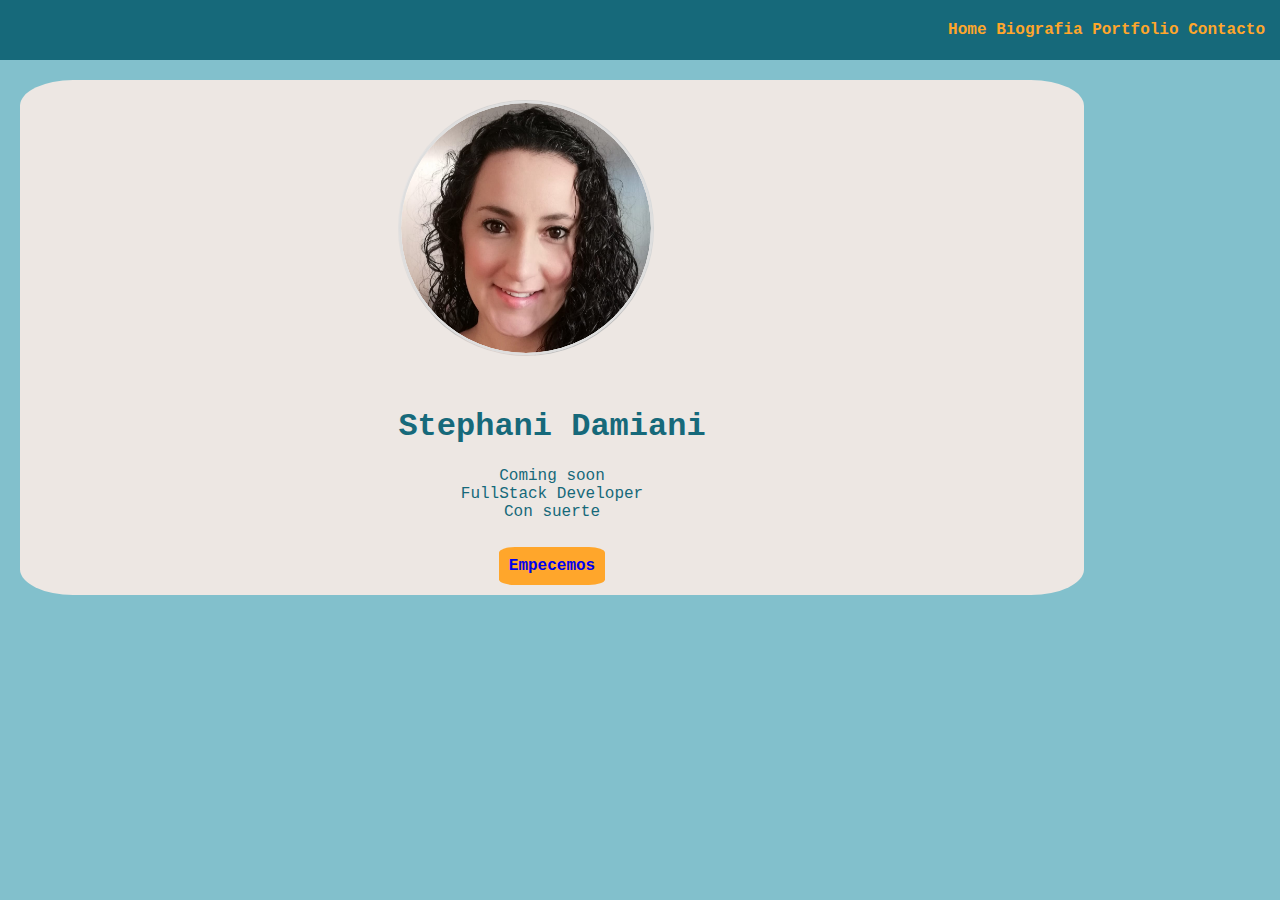
<file: index.html>
<!DOCTYPE html>
<html lang="en">

<head>
    <meta charset="UTF-8">
    <meta name="viewport" content="width=device-width, initial-scale=1.0">
    <title>Stephani Damiani</title>
    <link rel="stylesheet" href="./style.css">
    <link rel="icon" href="./assets/Steph.png">
</head>

<body>
    <header>
        <nav>
            <ul>
                <li><a href="#"><b>Home</b></a></li>
                <li><a href="./pages/biografia.html"><b>Biografia</b></a></li>
                <li><a href="./pages/portfolio.html"><b>Portfolio</b></a></li>
                <li><a href="./pages/contact.html"><b>Contacto</b></a></li>
            </ul>
        </nav>
    </header>
    <main class="cuerpoPagina">
        <article id="tarjetaPresentacion">
            <img src="./assets/Steph.png" alt="Stephani Damiani" id="fotoPortada">
            <p>
            <div id="presentacion">
                <h1>Stephani Damiani</h1>
                <p>Coming soon<br>
                    FullStack Developer <br>
                    Con suerte</p>
            </div>
            </p>
            <div class="botones">
                <a href="./pages/biografia.html"><b>Empecemos</b></a>
            </div>
        </article>
    </main>
    <footer>
    </footer>
</body>

</html>
</file>
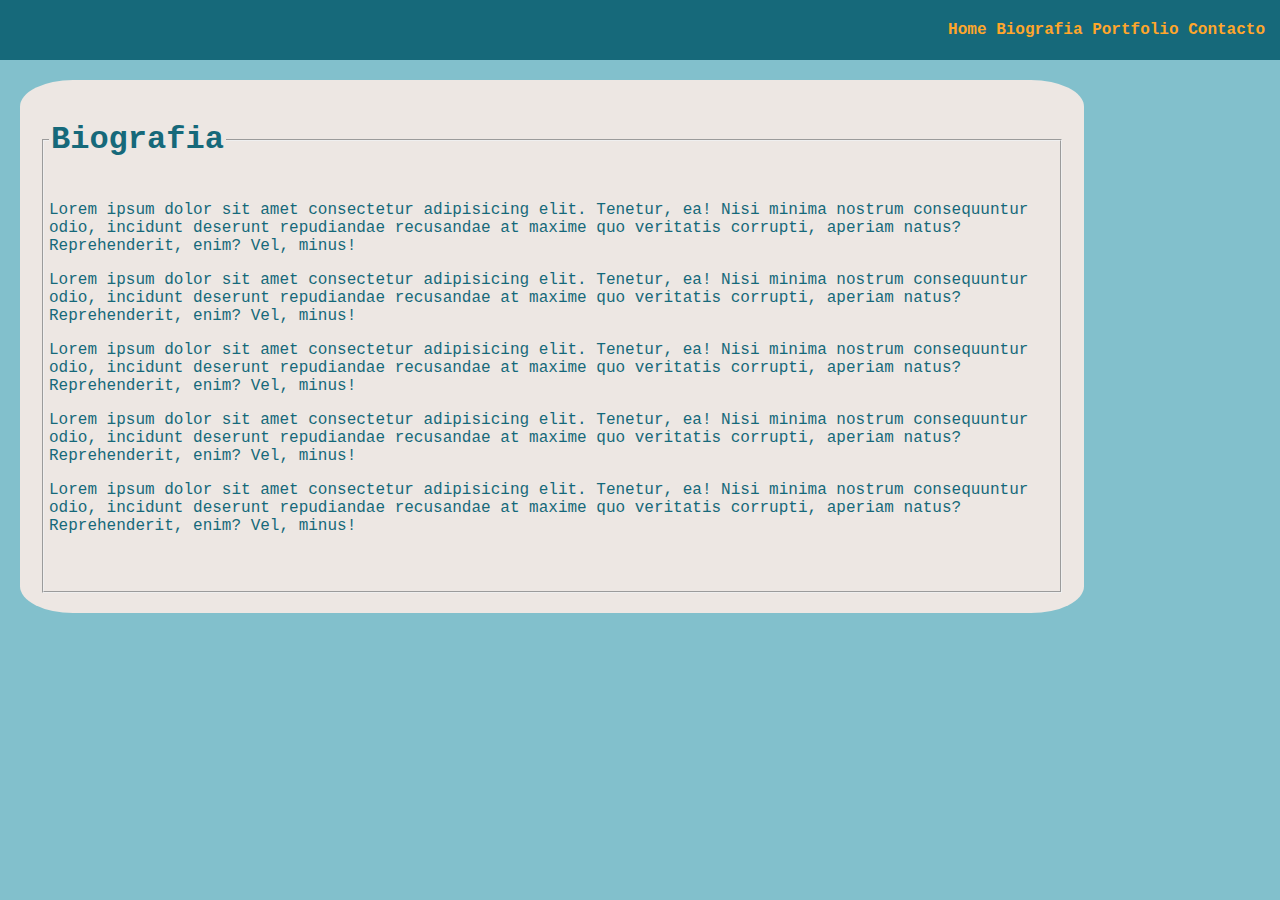
<file: pages/biografia.html>
<!DOCTYPE html>
<html lang="en">

<head>
    <meta charset="UTF-8">
    <meta name="viewport" content="width=device-width, initial-scale=1.0">
    <title>Biografia</title>
    <link rel="stylesheet" href="../style.css">
</head>

<body>
    <header>
        <nav>
            <ul>
                <li><a href="../index.html"><b>Home</b></a></li>
                <li><a href="#"><b>Biografia</b></a></li>
                <li><a href="./portfolio.html"><b>Portfolio</b></a></li>
                <li><a href="./contact.html"><b>Contacto</b></a></li>
            </ul>
        </nav>
    </header>
    <main class="cuerpoPagina">
        <fieldset>
        <legend><h1>Biografia</h1></legend>

        <p>Lorem ipsum dolor sit amet consectetur adipisicing elit. Tenetur, ea! Nisi minima nostrum consequuntur odio, incidunt deserunt repudiandae recusandae at maxime quo veritatis corrupti, aperiam natus? Reprehenderit,
            enim? Vel, minus!</p>

        <p>Lorem ipsum dolor sit amet consectetur adipisicing elit. Tenetur, ea! Nisi minima nostrum consequuntur odio,
            incidunt deserunt repudiandae recusandae at maxime quo veritatis corrupti, aperiam natus? Reprehenderit,
            enim? Vel, minus!</p>

        <p>Lorem ipsum dolor sit amet consectetur adipisicing elit. Tenetur, ea! Nisi minima nostrum consequuntur odio,
            incidunt deserunt repudiandae recusandae at maxime quo veritatis corrupti, aperiam natus? Reprehenderit,
            enim? Vel, minus!</p>

        <p>Lorem ipsum dolor sit amet consectetur adipisicing elit. Tenetur, ea! Nisi minima nostrum consequuntur odio,
            incidunt deserunt repudiandae recusandae at maxime quo veritatis corrupti, aperiam natus? Reprehenderit,
            enim? Vel, minus!</p>

        <p>Lorem ipsum dolor sit amet consectetur adipisicing elit. Tenetur, ea! Nisi minima nostrum consequuntur odio,
            incidunt deserunt repudiandae recusandae at maxime quo veritatis corrupti, aperiam natus? Reprehenderit,
            enim? Vel, minus!</p>
    
        </fieldset>
        </main>
<!--     <footer class="piePagina">
        <ul class="botonSecundario">
            <li><a href="../index.html"><b>Previo</b></a></li>
            <li><a href="#"><b>Inicio</b></a></li>
            <li><a href="./portfolio.html"><b>Siguiente</b></a></li>
        </ul>
    </footer> -->
</body>

</html>
</file>
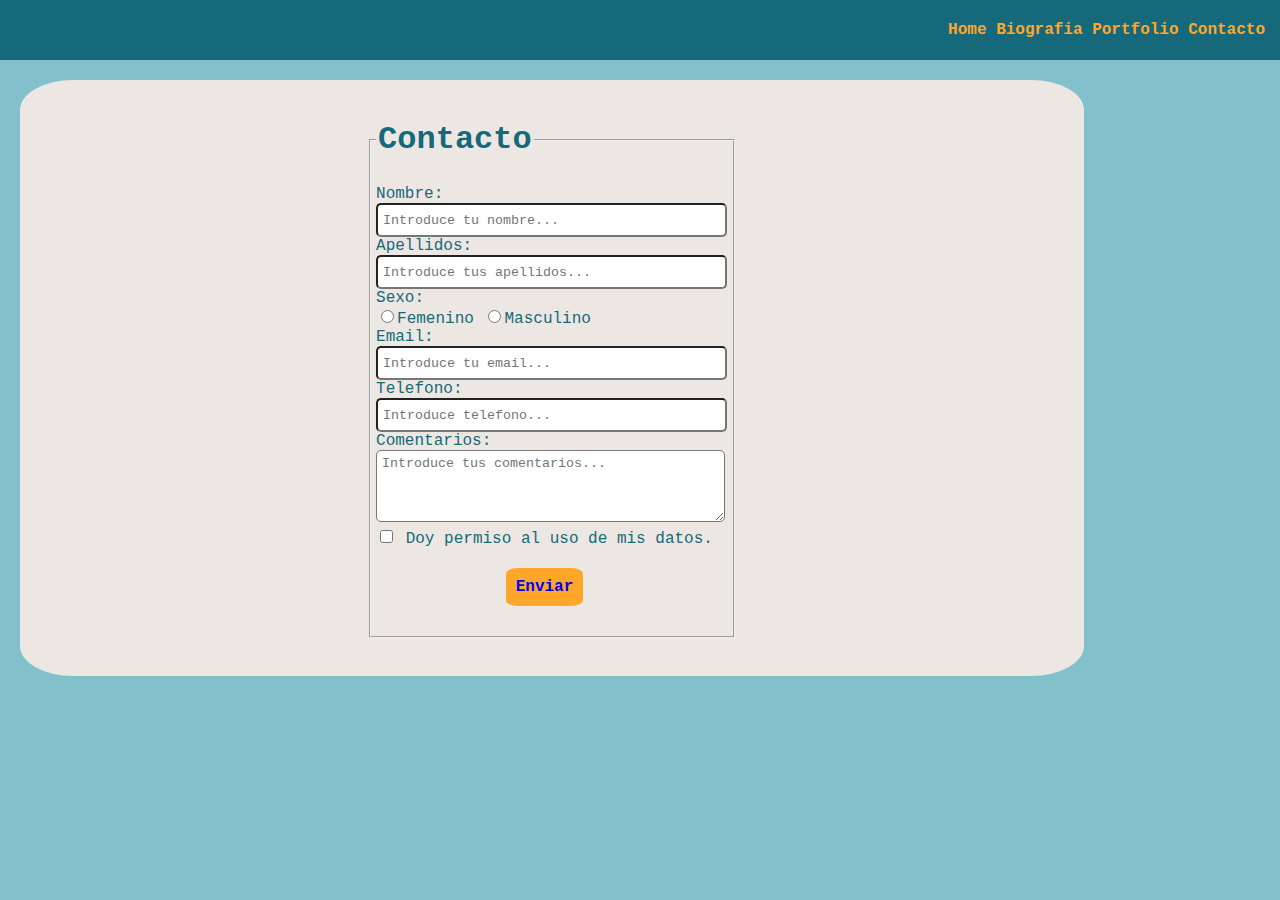
<file: pages/contact.html>
<!DOCTYPE html>
<html lang="en">

<head>
    <meta charset="UTF-8">
    <meta name="viewport" content="width=device-width, initial-scale=1.0">
    <title>Contacto</title>
    <link rel="stylesheet" href="../style.css">
</head>

<body>
    <header>
        <nav>
            <ul>
                <li><a href="../index.html"><b>Home</b></a></li>
                <li><a href="./biografia.html"><b>Biografia</b></a></li>
                <li><a href="./portfolio.html"><b>Portfolio</b></a></li>
                <li><a href="#"><b>Contacto</b></a></li>
            </ul>
        </nav>
    </header>
    <main class="cuerpoPagina">
        <p id="contactForm">
        <form action="contacto">
            <fieldset>
                <legend>
                    <h1>Contacto</h1>
                </legend>
                <label for="name">Nombre:</label>
                <input type="text" id="name" name="name" placeholder="Introduce tu nombre..." minlength="3"
                    maxlenght="30" required /> <br>
                <label for="apellidos">Apellidos:</label>
                <input type="text" id="apellidos" name="apellidos" placeholder="Introduce tus apellidos..."
                    minlength="3" maxlenght="30" required /> <br>
                <label for="Sexo">Sexo: </label><br>
                <input type="radio" name="sexo" id="size_1" value="small" />Femenino
                <input type="radio" name="sexo" id="size_2" value="medium" />Masculino <br>
                <label for="email">Email:</label>
                <input type="email" id="email" name="email" placeholder="Introduce tu email..." required /><br>
                <label for="tlf">Telefono:</label>
                <input type="tel" id="tlf" name="tlf" pattern="[0-9]{3}-[0-9]{3}-[0-9]{3}"
                    placeholder="Introduce telefono..." required /> <br>
                <label for="comentarios">Comentarios: </label><br>
                <textarea name="comentarios" id="comment" cols="30" rows="10"
                    placeholder="Introduce tus comentarios..."></textarea><br>
                <label for="spam"><input type="checkbox" id="spam" value="spam" name="spam" /> Doy permiso al
                    uso de mis datos.</label><br>
                <div id="botonForm" class="botones">
                    <a href="../pages/respuesta.html"><b>Enviar</b></a>
                </div>
            </fieldset><br>
        </form>
        </p>
    </main>
    <!--     <footer class="piePagina">
        <ul class="botonSecundario">
            <li><a href="./portfolio.html"><b>Previo</b></a></li>
            <li><a href="#"><b>Inicio</b></a></li>
        </ul>
    </footer> -->
</body>

</html>
</file>
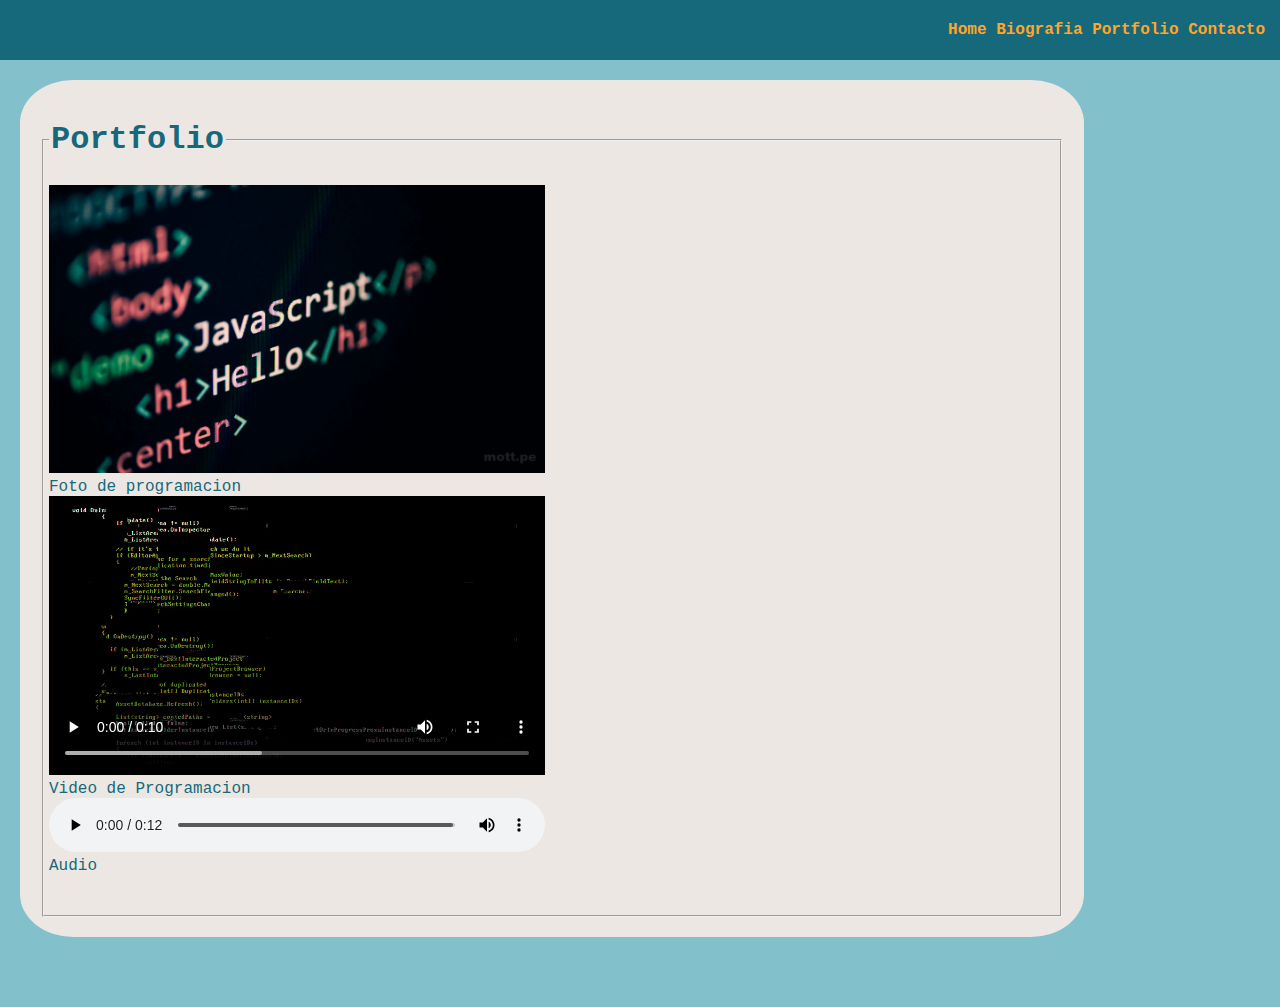
<file: pages/portfolio.html>
<!DOCTYPE html>
<html lang="en">

<head>
    <meta charset="UTF-8">
    <meta name="viewport" content="width=device-width, initial-scale=1.0">
    <title>Portflio</title>
    <link rel="stylesheet" href="../style.css">
</head>

<body>
    <header>
        <nav>
            <ul>
                <li><a href="../index.html"><b>Home</b></a></li>
                <li><a href="./biografia.html"><b>Biografia</b></a></li>
                <li><a href="#"><b>Portfolio</b></a></li>
                <li><a href="./contact.html"><b>Contacto</b></a></li>
            </ul>
        </nav>
    </header>
    <main class="cuerpoPagina">
        <fieldset>
            <legend>
                <h1>Portfolio</h1>
            </legend>
            <img id="fotoProgramacion" src="../assets/ImagenPortfolio.webp" alt="fotoProgramacion">
            <FIGcaption>Foto de programacion</FIGcaption>
            <video id="VideoProgramacion" src="../assets/VideoProgramacion.mp4" controls loop></video>
            <figcaption>Video de Programacion</figcaption>
            <audio id="AudioProgramacion" src="../assets/circus-11794.mp3" controls loop></audio>
            <figcaption>Audio</figcaption>
        </fieldset>
    </main>
    <!--     <footer class="piePagina">
        <ul class="botonSecundario">
            <li><a href="./biografia.html">Previo</a></li>
            <li><a href="#">Inicio</a></li>
            <li><a href="./contact.html">Siguiente</a></li>
        </ul>
    </footer> -->
</body>

</html>
</file>
<file: style.css>
:root {
    --caribeanCurrent: #16697A;
    /*TITULOS*/
    --moonStone: #489FB5;
    /*SUBTITULOS*/
    --skyBlue: #82C0CC;
    /*veremo*/
    --isabelline: #EDE7E3;
    /*BACKGROUN*/
    --orangePill: #FFA62B;
    /*BOTONES*/
}

* {
    font-family: 'Courier New';
    font-size: 1.2 rem;
    scroll-behavior: smooth;
}

header {
    position: -webkit-sticky;
    position: sticky;
    top: 0;
    background-color: var(--caribeanCurrent);
    padding-right: 15px;
    text-align: right;
    padding-top: 5px;
    padding-bottom: 5px;
    margin-bottom: 5px;
    margin-top: 0;
    
}

body {
    background-color: var(--skyBlue);
    margin: 0;
    padding: 0;
}

body .cuerpoPagina {
    display: flex;
    margin-bottom: 70px;
    width: 80%;
    
    justify-content: center;
    justify-items: center;
    align-content:center;
}

header>nav>ul>li {
    list-style-type: none;
    display: inline-flex;
}

header>nav>ul>li>a {
    text-decoration: none;
    color: var(--orangePill);
}

main {
    display: flex;
    flex-wrap: wrap;
}

#fotoPortada {
    border-radius: 50%;
    align-items: center;
}

.botones a {
    border-radius: 15%;
    align-items: center;
    text-decoration: none;
    background-color: var(--orangePill);
    padding: 10px;
    font-size: medium;
    transition-duration: 0.5s;
}

.botones a:hover {
    background-color: #16697A;
    color: #FFA62B;
}

.botones>li {
    list-style-type: none;

}

footer .botones>li {
    flex-direction: row;

}

.cuerpoPagina {
    color: var(--caribeanCurrent);
    background-color: var(--isabelline);
    width: 75%;
    padding: 20px;
    margin: 20px;
    display: flex;
    border-radius: 5%;
}

main div {
    text-align: center;
}

main .tarjetaPresentacion .presentacion {
    padding-bottom: 10px;
    margin-bottom: 10px;
}

main>article>p {
    padding-bottom: 10px;
    margin-bottom: 10px;

}

main>article>p>div>h1 {
    font-size: 300px;
}



/* .piePagina .botonSecundario {
    display: flex;
    flex-direction: row;
    justify-content: space-between;
    list-style-type: none;
}

/* .piePagina .botonSecundario a {
    text-decoration: none;
    border-radius: 15%;
    align-items: center;
    background-color: var(--caribeanCurrent);
    padding: 10px;
    font-size: medium;
    color: var(--isabelline);
}

.piePagina {
    padding-right: 25px;

} */
*/ #contactForm {
    display: flex;
    align-content: center;
    align-items: center;
    flex-direction: column;
    justify-content: center;
    margin-bottom: 70px;
}

input[type="text"],
input[type="email"],
input[type="tel"],
input[type="submit"],
select {
    width: 100%;
    height: 20px;
    border-radius: 5px;
    padding: 5px;
}

textarea {
    width: 100%;
    height: 60px;
    border-radius: 5px;
    padding: 5px;
}

fieldset {
    padding-bottom: 40px;
    padding-left: 5px;
    padding-right: 20px;
}

#botonForm {
    padding-top: 30px;
}

.cuerpoPagina #fotoProgramacion {
    width: 50%;
}

.cuerpoPagina #VideoProgramacion {
    width: 50%;
}

.cuerpoPagina #AudioProgramacion {
    width: 50%;
}

portfolio main {
    display: flex;
    border-image: 5%;
}

portfolio fieldset {
    display: flex;
}
</file>
